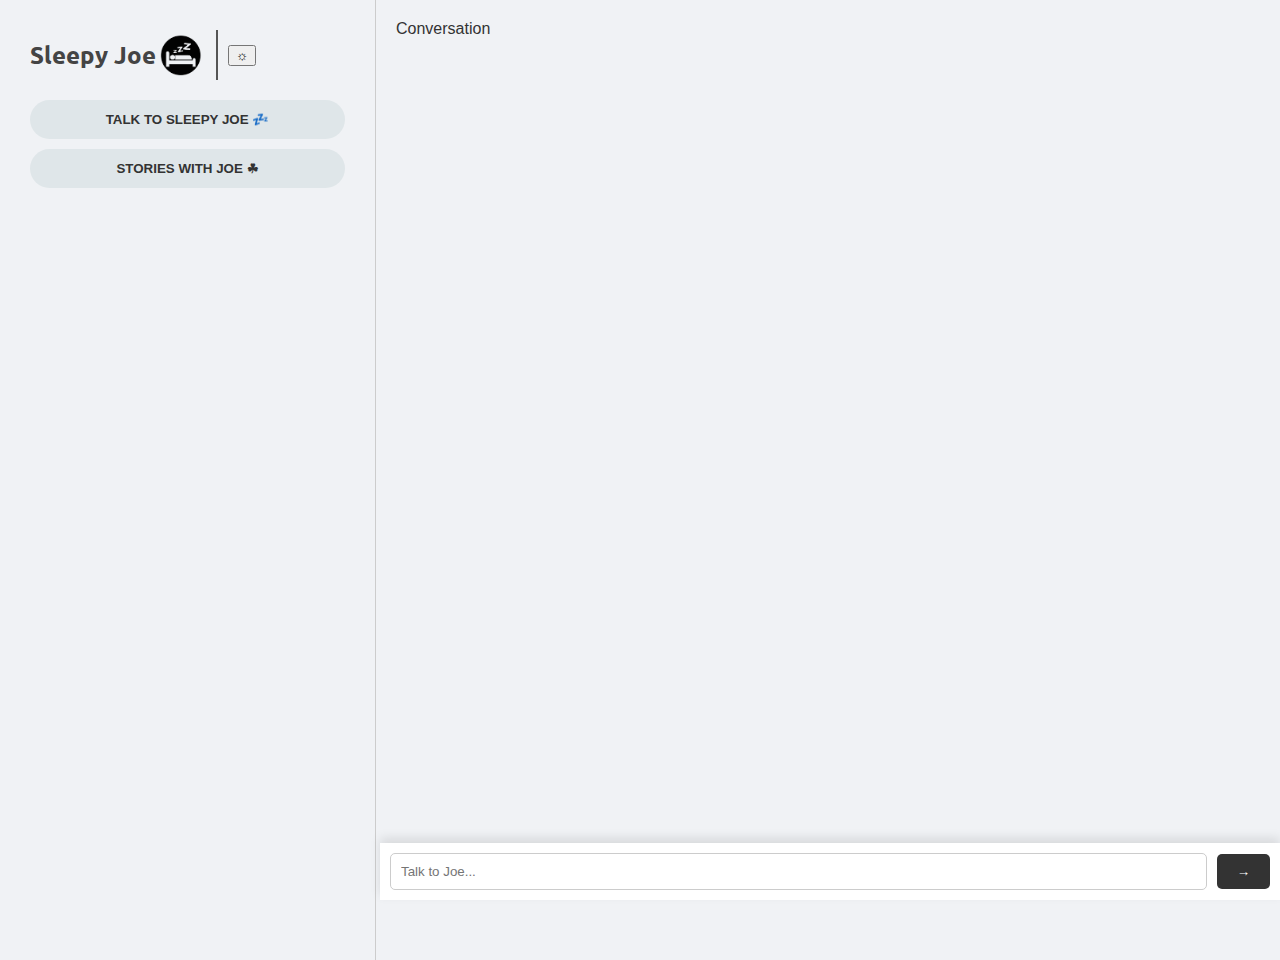
<file: frontend/index.html>
<!DOCTYPE html>
<html lang="en">
<head>
    <meta charset="UTF-8">
    <meta name="viewport" content="width=device-width, initial-scale=1.0">
    <link rel="stylesheet" href="styles.css">
    <title>Sleep Assistant</title>
</head>
<body>
    <div class="container">
        <div class="sidebar">
          <div class="logo-brand">
              <div class="brand-name">Sleepy Joe</div>
              <img src="logo1.png" alt="Company Logo" class="logo">
              <button class="theme-switch">&#9788;</button>
          </div>
          <div class="nav-links">
            <button class="nav-link talk-with-joe">Talk to Sleepy Joe &#x1F4A4;</button>
            <button class="nav-link story-with-joe">Stories with Joe &#x2618;</button>
          </div>
        </div>
        <div class="main">
          <div class="conversation-box">Conversation
          </div>
          <div class="input-container">
            <input type="text" placeholder="Talk to Joe...">
            <button class="submit-button">&#8594;</button>
          </div>
        </div>
      </div>      
      <script src="script.js"></script>
</body>
</html>
</file>
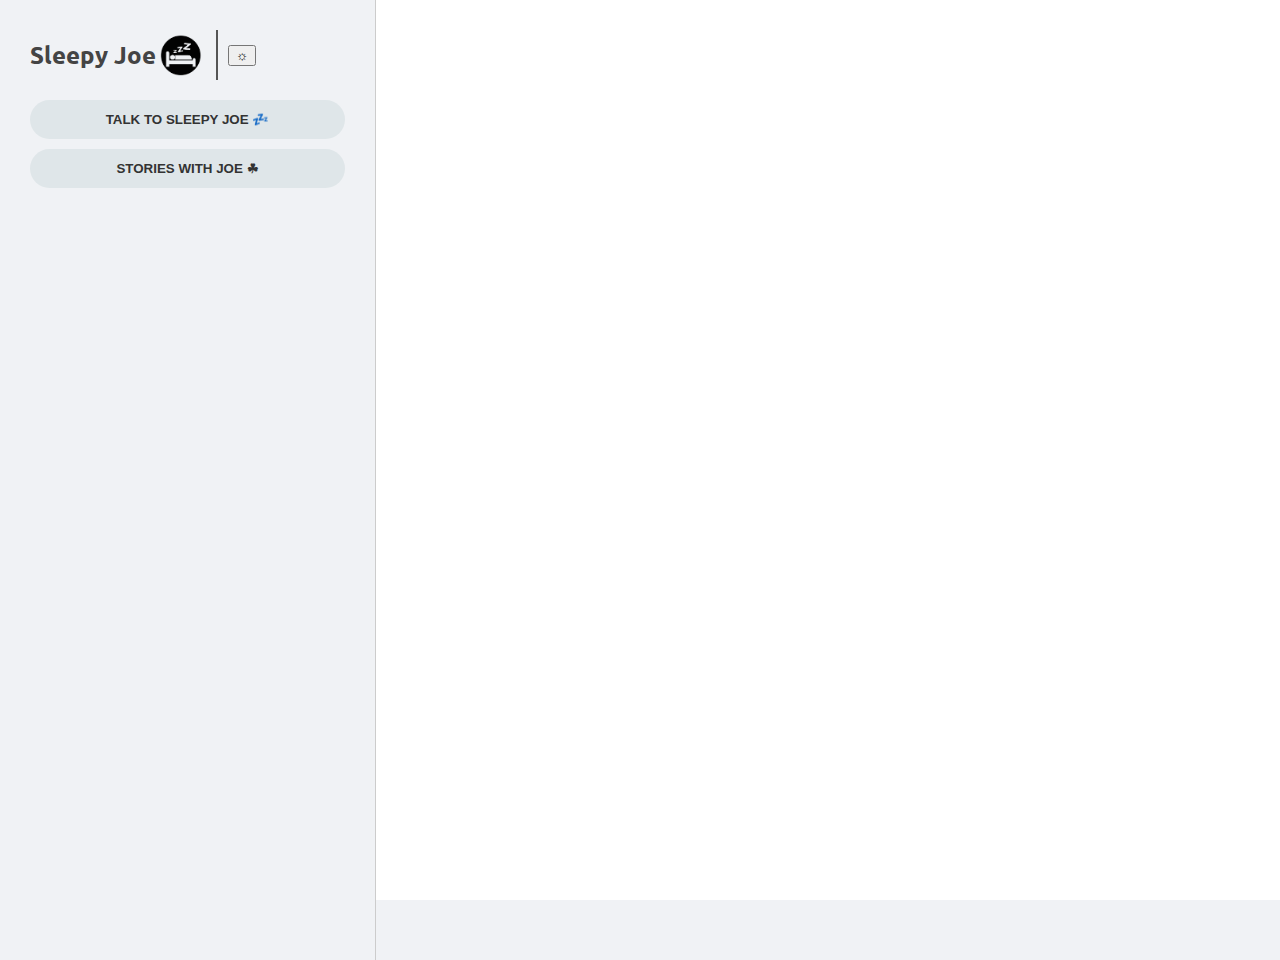
<file: frontend/narrate.html>
<!DOCTYPE html>
<html lang="en">
<head>
    <meta charset="UTF-8">
    <meta name="viewport" content="width=device-width, initial-scale=1.0">
    <link rel="stylesheet" href="styles.css">
    <title>Narrate Page</title>
</head>
<body>
    <div class="container">
        <div class="sidebar">
          <div class="logo-brand">
              <div class="brand-name">Sleepy Joe</div>
              <img src="logo1.png" alt="Company Logo" class="logo">
              <button class="theme-switch">&#9788;</button>
          </div>
          <div class="nav-links">
            <button class="nav-link talk-with-joe">Talk to Sleepy Joe &#x1F4A4;</button>
            <button class="nav-link story-with-joe">Stories with Joe &#x2618;</button>
          </div>
        </div>
        <div class="narrate-body"></div>
    </div>
    <script src="script.js"></script>
</body>
</html>
</file>
<file: frontend/styles.css>
@font-face {
    font-family: "Nunito";
    src: url("Nunito/static/Nunito-SemiBoldItalic.ttf");
  }
  @font-face {
    font-family: "Ubuntu";
    src: url("Ubuntu/Ubuntu-Bold.ttf");
  }
  
  body {
    font-family: sans-serif;
    margin: 0;
    background-color: #f0f2f5;
    color: #333;
  }
  
  .sidebar {
    display: flex;
    flex-direction: column;
    width: 35vh;
    height: 100vh;
    color: #444;
    padding: 30px;
    border-right: 1px solid #ccc;
  }
  
  .conversation-box {
    flex: 1;
    background-color: #f0f2f5;
    color: #333;
    padding: 20px;
    overflow-y: auto;
    margin-right: 20px;
    border-radius: 5px;
  }
  
  .message-client {
    display: flex;
    align-self: flex-start;
    margin-right: auto;
    color: white;
    background-color: #3498db;
    padding: 10px;
    margin-bottom: 20px;
    border-radius: 5px;
    max-width: 30%;
  }
  
  .message-server {
    display: flex;
    align-self: flex-end;
    margin-left: auto;
    color: black;
    background-color: #ecf0f1;
    padding: 10px;
    margin-bottom: 20px;
    border-radius: 5px;
    max-width: 30%;
  }
  
  .logo-brand {
    font-family: "Ubuntu";
    display: flex;
    align-items: center;
    margin-bottom: 20px;
  }
  
  .logo {
    width: 50px;
    height: 50px;
    border-right: 2px solid #555;
    margin-right: 10px;
    padding-right: 10px;
  }
  
  .brand-name {
    font-size: 1.5em;
    font-weight: bold;
    font-family: "Ubuntu", Arial, Helvetica, sans-serif;
  }
  
  .nav-links {
    display: flex;
    flex-direction: column;
  }
  
  .nav-link {
    margin-bottom: 10px;
    cursor: pointer;
    padding: 12px 20px;
    border-radius: 20px;
    transition: background-color 0.2s ease;
    background-color: #dfe6e9;
    text-align: center;
    font-weight: bold;
    text-transform: uppercase;
    color: #333;
    border: none;
    outline: none;
  }
  
  .nav-link:hover {
    background-color: #bdc3c7;
  }

  .narrate-body {
    flex: 1;
    padding: 20px;
    background-color: #fff;
  }
  
  /* Adjustments for better responsiveness */
  @media (max-width: 768px) {
    .sidebar {
      width: 100px;
      padding: 10px;
    }
  }

  .story-text {
    margin-bottom: 15px;
    padding: 10px;
    background-color: #f8f8f8;
    border-radius: 8px;
    box-shadow: 0 2px 4px rgba(0, 0, 0, 0.1);
    cursor: pointer;
    transition: background-color 0.3s ease;
  }
  
  .story-text:hover {
    background-color: #e0e0e0;
  }
  
  /* Adjustments for better readability */
  @media (max-width: 768px) {
    .story-text {
      font-size: 0.9em;
      padding: 8px;
    }
  }
  
  .container {
    display: flex;
    height: 100vh;
  }
  
  .main {
    flex: 1;
    display: flex;
    flex-direction: column;
    padding-bottom: 60px;
  }
  
  .input-container {
    display: flex;
    position: fixed;
    bottom: 0;
    left: calc(40vh + 20px);
    right: 0;
    background-color: #fff;
    padding: 10px;
    align-items: center;
    justify-content: space-between;
    box-shadow: 0px -5px 10px rgba(0, 0, 0, 0.1);
  }
  
  .input-container input {
    flex: 1;
    padding: 10px;
    border: 1px solid #ccc;
    border-radius: 5px;
    margin-right: 10px;
    box-sizing: border-box;
  }
  
  .submit-button {
    padding: 10px 20px;
    border: none;
    border-radius: 5px;
    cursor: pointer;
    background-color: #333;
    color: white;
    transition: background-color 0.2s ease;
  }
  
  .submit-button:hover {
    background-color: #555;
  }
  
  .selfie-image {
    max-width: 100%;
    height: auto;
    border-radius: 8px;
  }
   

  .dark-theme {
    background-color: #1f1f1f;
    color: #ccc;
  }
  
  .dark-theme .sidebar {
    color: #999;
    border-right: 1px solid #444;
  }
  
  .dark-theme .conversation-box {
    background-color: #292929;
    color: #eee;
  }
  
  .dark-theme .message-client {
    color: white;
    background-color: #2c3e50;
  }
  
  .dark-theme .message-server {
    color: black;
    background-color: #34495e;
  }
  
  .dark-theme .nav-link {
    background-color: #333;
    color: #eee;
  }
  
  .dark-theme .nav-link:hover {
    background-color: #555;
  }
  
  .dark-theme .input-container {
    background-color: #333;
    box-shadow: 0px -5px 10px rgba(0, 0, 0, 0.3);
  }
  
  .dark-theme .submit-button {
    background-color: #555;
    color: white;
  }
  
  .dark-theme .selfie-image {
    border-radius: 8px;
    filter: brightness(0.8);
  }
</file>
